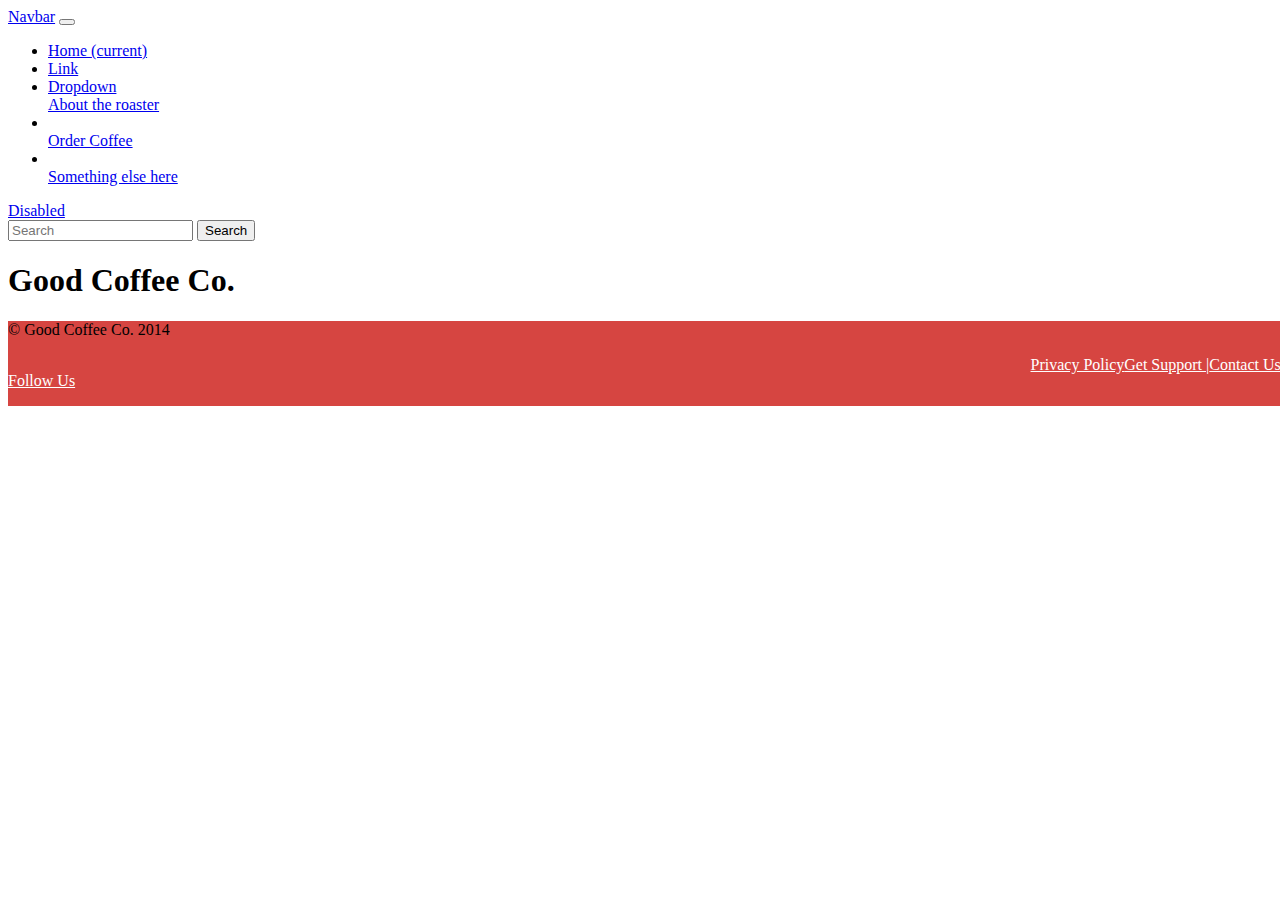
<file: about_the_roaster.html>
<!DOCTYPE html>
<html lang="en">
        <head>
                <!-- Required meta tags and Bootstrap CSS -->
                <meta charset="UTF-8">
                <meta name="viewport" content="width=device-width, initial-scale=1, shrink-to-fit=no">
                <link rel="stylesheet" href="https://cdn.jsdelivr.net/npm/bootstrap@4.5.3/dist/css/bootstrap.min.css" integrity="sha384-TX8t27EcRE3e/ihU7zmQxVncDAy5uIKz4rEkgIXeMed4M0jlfIDPvg6uqKI2xXr2" crossorigin="anonymous">
                <link rel="stylesheet" type="text/css" href="main.css">
                <link rel="stylesheet" href="https://cdnjs.cloudflare.com/ajax/libs/animate.css/3.5.2/animate.min.css">
                <title>Strapping Good Coffee</title>
        </head>
        <body>
            <!-- jQuery first, then Popper.js, then Bootstrap JS -->
            <nav class="navbar navbar-expand-lg navbar-light bg-light">
                <a class="navbar-brand" href="#">Navbar</a>
                <button class="navbar-toggler" type="button" data-toggle="collapse" data-target="#navbarSupportedContent" aria-controls="navbarSupportedContent" aria-expanded="false" aria-label="Toggle navigation">
                  <span class="navbar-toggler-icon"></span>
                </button>
                <div class="collapse navbar-collapse" id="navbarSupportedContent">
                  <ul class="navbar-nav mr-auto">
                    <li class="nav-item active">
                      <a class="nav-link" href="#">Home <span class="sr-only">(current)</span></a>
                    </li>
                    <li class="nav-item">
                      <a class="nav-link" href="#">Link</a>
                    </li>
                    <li class="nav-item dropdown">
                      <a class="nav-link dropdown-toggle" href="#" id="navbarDropdown" role="button" data-toggle="dropdown" aria-haspopup="true" aria-expanded="false">
                        Dropdown
                      </a>
                      <div class="dropdown-menu" aria-labelledby="navbarDropdown">
                        <a class="dropdown-item" href="#">About the roaster</a>
                        <li><a href="about_the_roaster.html"></a></li>
                        <a class="dropdown-item" href="#">Order Coffee</a>
                        <li><a href="order_coffee.html"></a></li>
                        <div class="dropdown-divider"></div>
                        <a class="dropdown-item" href="#">Something else here</a>
                      </div>
                    </li>
                    <li class="nav-item">
                      <a class="nav-link disabled" href="#" tabindex="-1" aria-disabled="true">Disabled</a>
                    </li>
                  </ul>
                  <form class="form-inline my-2 my-lg-0">
                    <input class="form-control mr-sm-2" type="search" placeholder="Search" aria-label="Search">
                    <button class="btn btn-outline-success my-2 my-sm-0" type="submit">Search</button>
                  </form>
                </div>
              </nav>
  <script src="https://code.jquery.com/jquery-3.5.1.slim.min.js" integrity="sha384-DfXdz2htPH0lsSSs5nCTpuj/zy4C+OGpamoFVy38MVBnE+IbbVYUew+OrCXaRkfj" crossorigin="anonymous"></script>
  <script src="https://cdn.jsdelivr.net/npm/bootstrap@4.5.3/dist/js/bootstrap.bundle.min.js" integrity="sha384-ho+j7jyWK8fNQe+A12Hb8AhRq26LrZ/JpcUGGOn+Y7RsweNrtN/tE3MoK7ZeZDyx" crossorigin="anonymous"></script>
        </body>
        <div class="jumbotron-fluid text-center">
            <h1 class="animated fadeInDown"> Good Coffee Co.</h1>
        </div>
          <footer class="container-fluid">
            <div class="row">
              <div class="col-md-4">© Good Coffee Co. 2014 </div>
              <div class="col-md-4">
                <ul class="nav nav-pills">
                  <li><a href="#">Contact Us &#124; </a></li>
                  <li><a href="#">Get Support &#124; </a></li>
                  <li><a href="#">Privacy Policy</a></li>
                </ul>
              </div>
              <div class="col-md-4">
                <p class="text-right"><a href="#">Follow Us</a></p>
              </div>
            </div>
          </footer>
</html>
</file>
<file: main.css>
<style>
body {
	background-color: #A2DED0;
}


.jumbotron {
	background-image:url('http://upload.wikimedia.org/wikipedia/commons/6/62/Drip_Coffee_Bangkok.jpg'); 
	padding: 20%;
	background-repeat: no-repeat;
	background-size: cover;
	width: 100%;
	margin-top: -40px;
	background-attachment: fixed;
	background-position:  center -238px;
	

}

.jumbotron h1 {
	position: absolute;
	top:18;
	left:0;
	padding-left: 20px;
	color: orange;
}

.mission {
	background-color: #323232;
	color: #F7FAFE;
	margin-top: -30px;
	
}

.mission h3 {
	font-family:'Raleway' 'sans-serif';
	padding: 5% 10% ;
	text-align: center;
	position: center;

}

.order-button {
  margin: auto;
  width: 25%;
  padding: 10px;
}


.features {
	padding: 5% 0;
}

.features p {
	font-family: 'Muli' 'sans-serif';
	text-align: center;
	color:#323232;
	font-size: 1.2em;
	padding-top: 10px;
}


footer {
	background-color: #D64541;
	position: absolute;
	width: 100%;
	height: auto;
}

footer ul li {
	display: inline-block;
	list-style: none;
	float: right;
	
}

footer p {
	float: left;
}

footer a,
footer p {

	color:#fff;
	vertical-align: middle;


}


/********************
MEDIA QUERIES
********************/
@media screen and (max-width: 776px) {
	.features img {
		max-width: 90%;
		margin: auto;
	}
</style>
</file>
